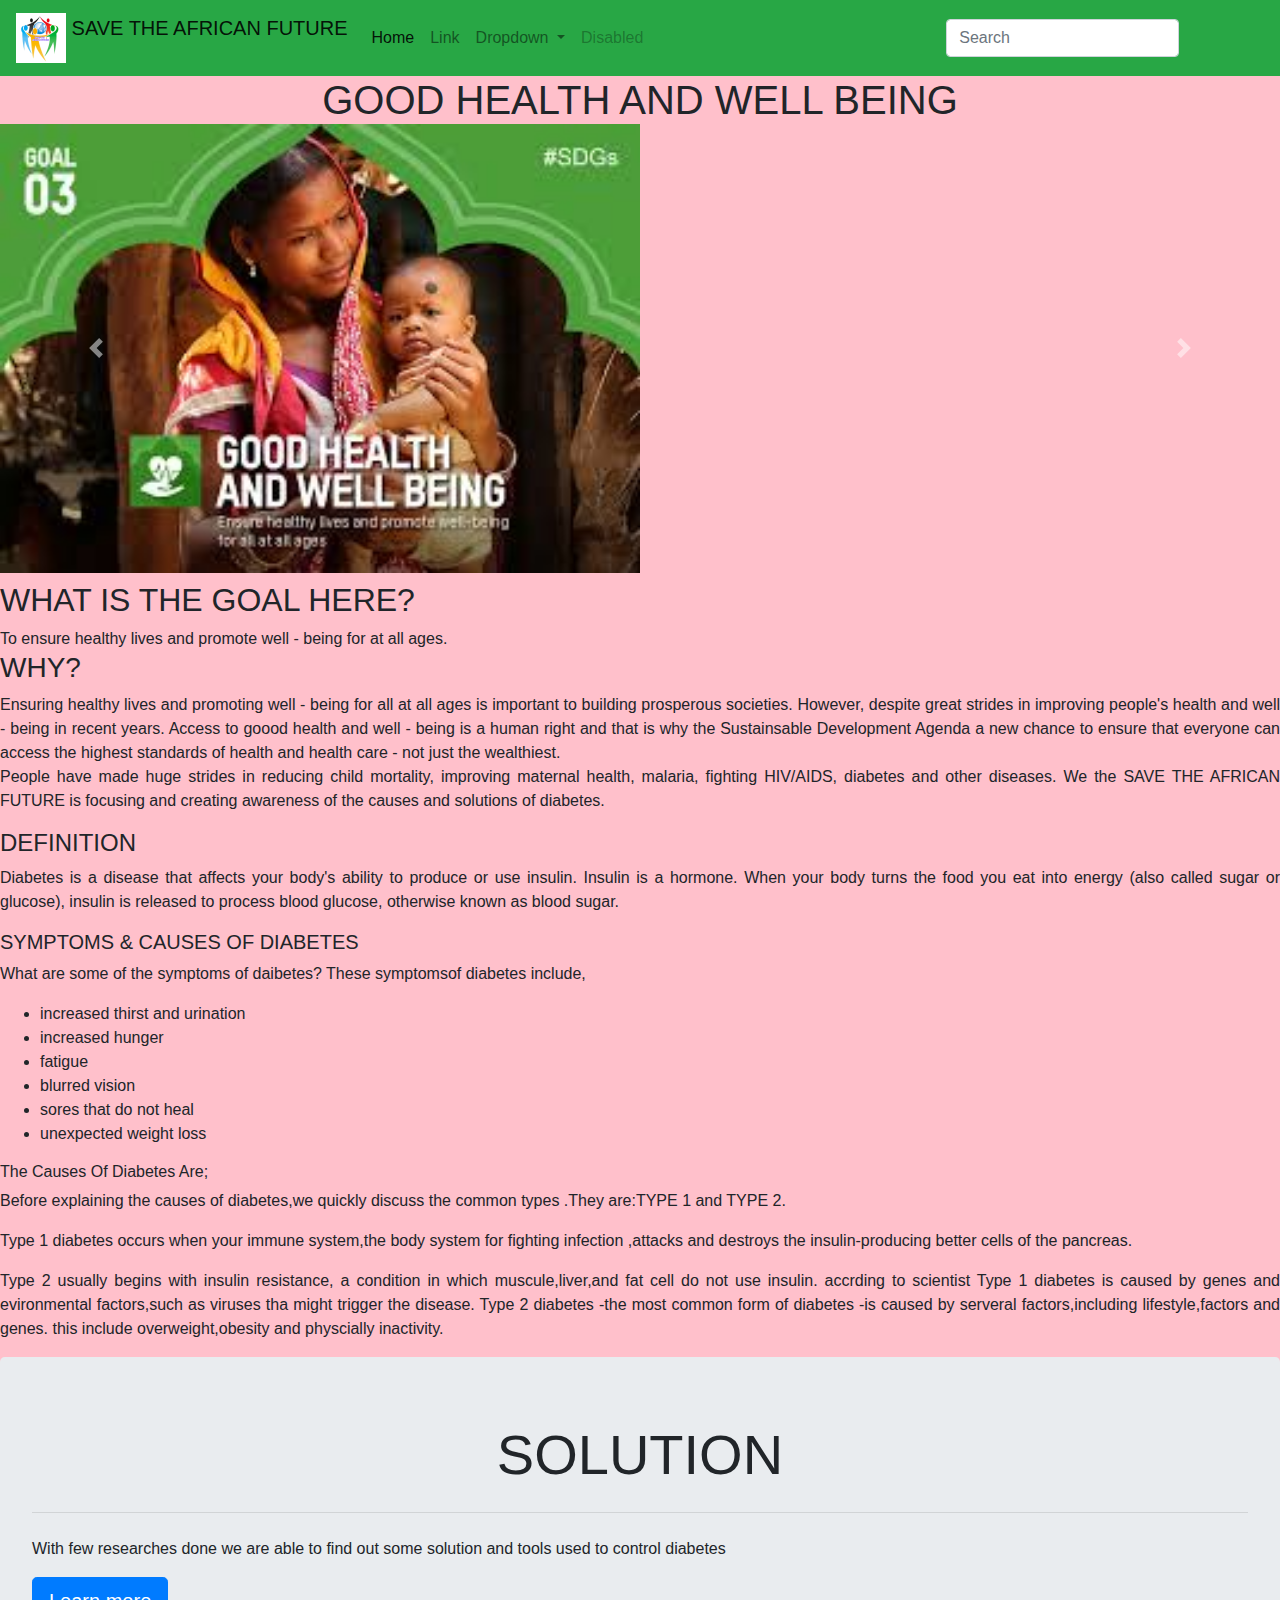
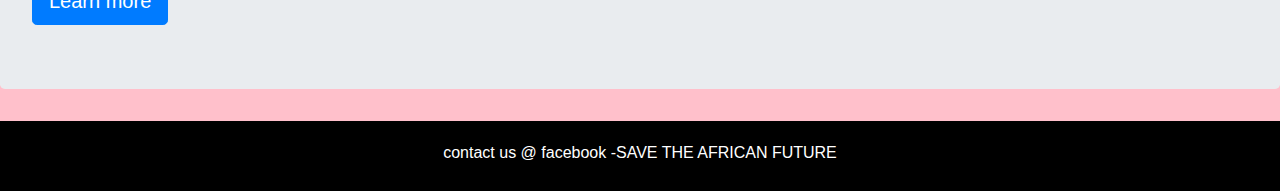
<file: index.html>
<!DOCTYPE html>
<html lang="en">
<head>
    <meta charset="UTF-8">
    <meta name="viewport" content="width=device-width, initial-scale=1.0">
    <meta http-equiv="X-UA-Compatible" content="ie=edge">
    <title>SDGs 3</title>
    <link rel="stylesheet" href="https://stackpath.bootstrapcdn.com/bootstrap/4.3.1/css/bootstrap.min.css" 
    integrity="sha384-ggOyR0iXCbMQv3Xipma34MD+dH/1fQ784/j6cY/iJTQUOhcWr7x9JvoRxT2MZw1T" crossorigin="anonymous">
    <link rel="stylesheet" href="./css/future.css">
</head> 
    

<body>
        <script src="https://code.jquery.com/jquery-3.3.1.slim.min.js" integrity="sha384-q8i/X+965DzO0rT7abK41JStQIAqVgRVzpbzo5smXKp4YfRvH+8abtTE1Pi6jizo" crossorigin="anonymous"></script>
        <script src="https://cdnjs.cloudflare.com/ajax/libs/popper.js/1.14.7/umd/popper.min.js" integrity="sha384-UO2eT0CpHqdSJQ6hJty5KVphtPhzWj9WO1clHTMGa3JDZwrnQq4sF86dIHNDz0W1" crossorigin="anonymous"></script>
        <script src="https://stackpath.bootstrapcdn.com/bootstrap/4.3.1/js/bootstrap.min.js" integrity="sha384-JjSmVgyd0p3pXB1rRibZUAYoIIy6OrQ6VrjIEaFf/nJGzIxFDsf4x0xIM+B07jRM" crossorigin="anonymous"></script>
        
        <nav class="navbar navbar-expand-lg navbar-light bg-success">
          <a class="navbar-brand" href="SAVE THE AFRICAN FUTURE">
            <img src="./img/LOGO 2 Save the African Future.jpg" width="50" height="50" class="d-inline-block align-top" alt="">
           SAVE THE AFRICAN FUTURE
          </a>
                <button class="navbar-toggler" type="button" data-toggle="collapse" data-target="#navbarSupportedContent" aria-controls="navbarSupportedContent" aria-expanded="false" aria-label="Toggle navigation">
                  <span class="navbar-toggler-icon"></span>
                </button>
              
                <div class="collapse navbar-collapse" id="navbarSupportedContent">
                  <ul class="navbar-nav mr-auto">
                    <li class="nav-item active">
                      <a class="nav-link" href="#">Home <span class="sr-only">(current)</span></a>
                    </li>
                    <li class="nav-item">
                      <a class="nav-link" href="#">Link</a>
                    </li>
                    <li class="nav-item dropdown">
                      <a class="nav-link dropdown-toggle" href="#" id="navbarDropdown" role="button" data-toggle="dropdown" aria-haspopup="true" aria-expanded="false">
                        Dropdown
                      </a>
                      <div class="dropdown-menu" aria-labelledby="navbarDropdown">
                        <a class="dropdown-item" href="#">Action</a>
                        <a class="dropdown-item" href="#">Another action</a>
                        <div class="dropdown-divider"></div>
                        <a class="dropdown-item" href="#">Something else here</a>
                      </div>
                    </li>
                    <li class="nav-item">
                      <a class="nav-link disabled" href="#" tabindex="-1" aria-disabled="true">Disabled</a>
                    </li>
                  </ul>
                  <form class="form-inline my-2 my-lg-0">
                    <input class="form-control mr-sm-2" type="search" placeholder="Search" aria-label="Search">
                    <button class="btn btn-outline-success my-2 my-sm-0" type="submit">Search</button>
                  </form>
                </div>
              </nav>
              <h1>GOOD HEALTH AND WELL BEING<div id="carouselExampleControls" class="carousel slide" data-ride="carousel">
                    <div class="carousel-inner">
                      <div class="carousel-item active">
                        <img src="./img/good health.jfif" class="d-block w-50" alt="...">
                      </div>
                      <div class="carousel-item">
                        <img src="./img/Diabetes 1.jpeg" alt="...">
                      </div>
                      <div class="carousel-item">
                        <img src="./img/leg diabetes.jfif" class="d-block w-50" alt="...">
                      </div>
                    </div>
                    <a class="carousel-control-prev" href="#carouselExampleControls" role="button" data-slide="prev">
                      <span class="carousel-control-prev-icon" aria-hidden="true"></span>
                      <span class="sr-only">Previous</span>
                    </a>
                    <a class="carousel-control-next" href="#carouselExampleControls" role="button" data-slide="next">
                      <span class="carousel-control-next-icon" aria-hidden="true"></span>
                      <span class="sr-only">Next</span>
                    </a>
                  </div></h1>

              <h2>WHAT IS THE GOAL HERE?</h2>
              To ensure healthy lives and promote well - being for at all ages.
              <h3>WHY?</h3>
              Ensuring healthy lives and promoting well - being for all at all ages is important to building prosperous societies.
              However, despite great strides in improving people's health and well - being in recent years.
              Access to goood health and well - being is a human right and that is why the Sustainsable Development Agenda a new chance to ensure that everyone can access the highest standards of health and health care - not just the wealthiest.
              
              <p>People have made huge strides in reducing child mortality, improving maternal health, malaria, fighting HIV/AIDS, diabetes and other diseases. We the SAVE THE AFRICAN FUTURE is focusing and creating awareness of the causes and solutions of diabetes.</p>
              <h4>DEFINITION</h4>
              <p>Diabetes is a disease that affects your body's ability to produce or use insulin. Insulin is a hormone. When your body turns the food you eat into energy (also called sugar or glucose), insulin is released to process blood glucose, otherwise known as blood sugar. </p>
                    </a>
                  </div>


                  <h5> SYMPTOMS & CAUSES OF DIABETES</h5>
                  <P>What are some of the symptoms of daibetes?
                    These symptomsof diabetes include,
                 </P>
                 <ul>
                   <li>increased thirst and urination</li>
                   <li>increased hunger</li>
                   <li>fatigue</li>
                   <li>blurred vision</li>
                   <li>sores that do not heal</li>
                   <li>unexpected weight loss</li>
                 </ul>
                 <h6>The Causes Of Diabetes Are;</h6>
                 <P>Before explaining the causes of diabetes,we quickly discuss the common types
                   .They are:TYPE 1 and TYPE 2.
                 </p>Type 1 diabetes occurs when your immune system,the body system for fighting infection
                   ,attacks and destroys the insulin-producing better cells of the pancreas.</p>

                 </P>
                 <p>Type 2 usually begins with insulin resistance,
                   a condition in which  muscule,liver,and fat cell do not use insulin.
                  accrding to scientist Type 1 diabetes is caused by genes and evironmental factors,such as viruses tha might trigger the disease.
                
                Type 2 diabetes -the most common form of diabetes -is caused by serveral factors,including lifestyle,factors and genes.
                this include overweight,obesity and physcially inactivity.</p>
                <div class="jumbotron">
                  <h1 class="display-4">SOLUTION</h1>
                  <hr class="my-4">
                  <p>With few researches done we are able to find out some solution and tools used to control diabetes </p>
                  <a class="btn btn-primary btn-lg" href="presentation2.html" role="button">Learn more</a>
                </div>

 
                
                </P>   

                <footer>
                  <p>contact us @ facebook -SAVE THE AFRICAN FUTURE </p>
                </footer>
    
</body>
</html>
</file>
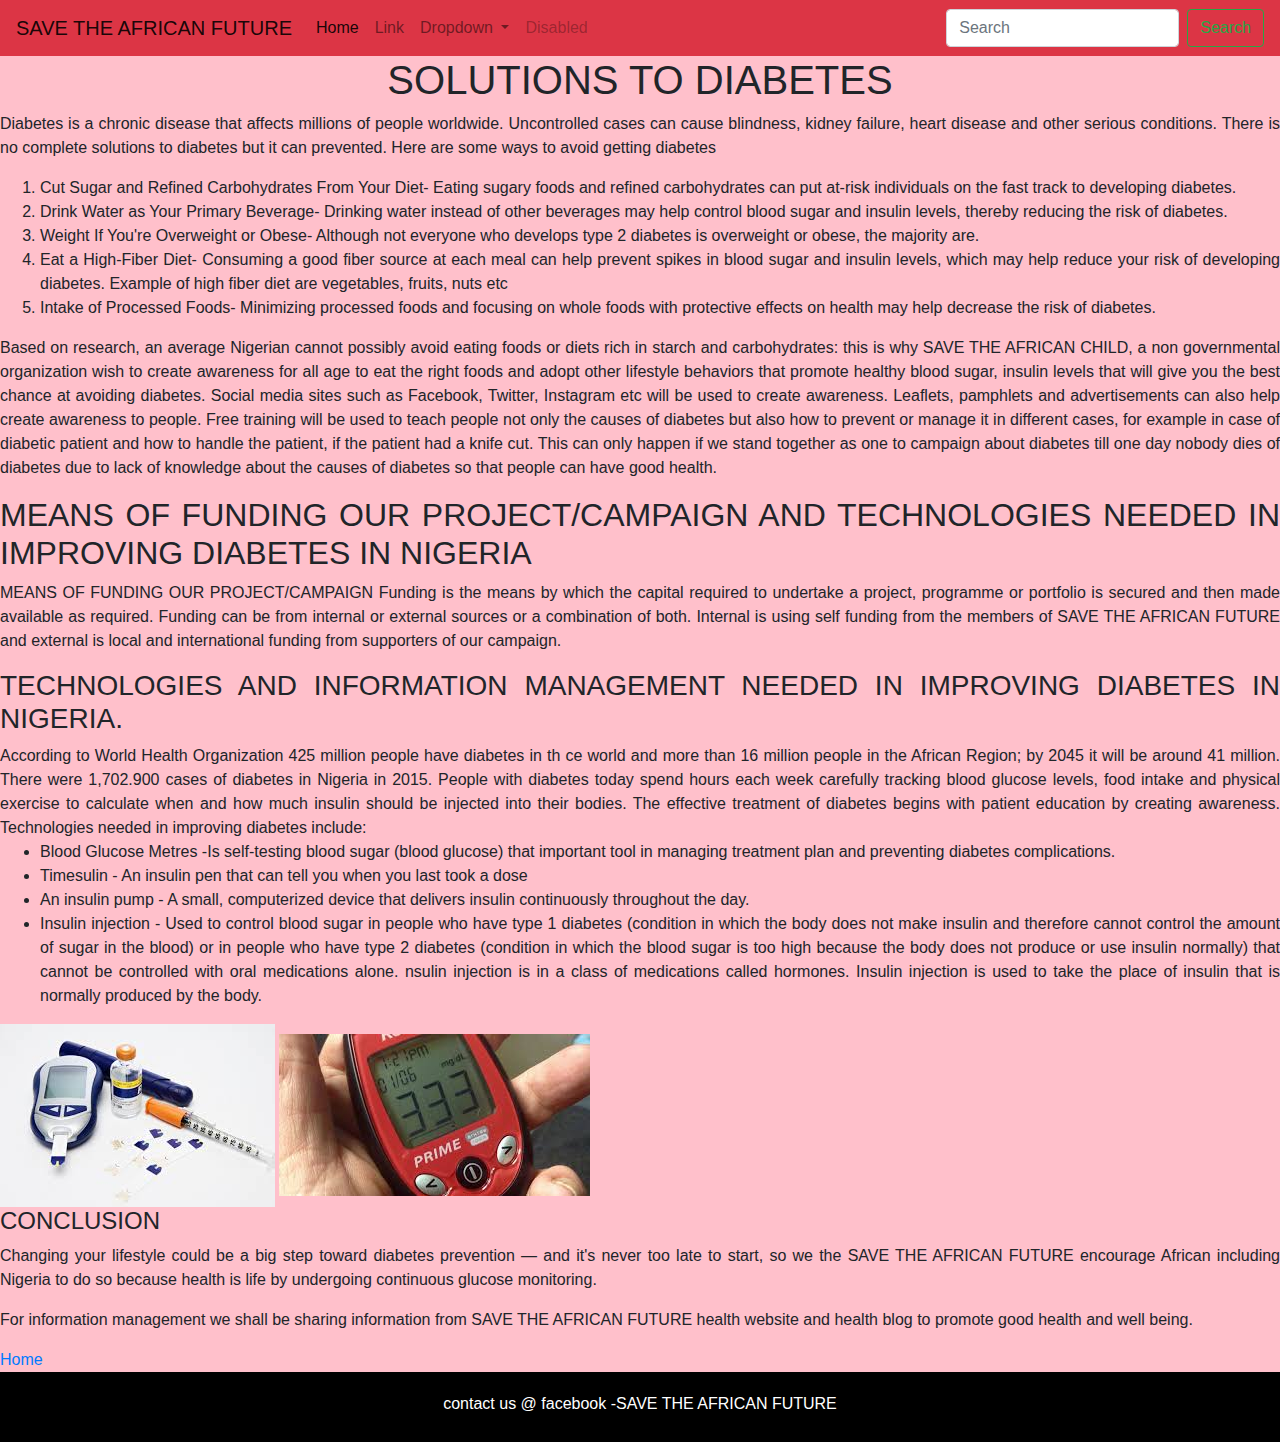
<file: presentation2.html>
<!DOCTYPE html>
<html lang="en">
<head>
    <meta charset="UTF-8">
    <meta name="viewport" content="width=device-width, initial-scale=1.0">
    <meta http-equiv="X-UA-Compatible" content="ie=edge">
    <link rel="stylesheet" href="https://stackpath.bootstrapcdn.com/bootstrap/4.3.1/css/bootstrap.min.css" 
    integrity="sha384-ggOyR0iXCbMQv3Xipma34MD+dH/1fQ784/j6cY/iJTQUOhcWr7x9JvoRxT2MZw1T" crossorigin="anonymous">
    <link rel="stylesheet" href="./css/future.css">
    <title>presentation2</title>
</head>
<body><nav class="navbar navbar-expand-lg navbar-light bg-danger">
        <a class="navbar-brand" href="#">SAVE THE AFRICAN FUTURE</a>
        <button class="navbar-toggler" type="button" data-toggle="collapse" data-target="#navbarSupportedContent" aria-controls="navbarSupportedContent" aria-expanded="false" aria-label="Toggle navigation">
          <span class="navbar-toggler-icon"></span>
        </button>
      
        <div class="collapse navbar-collapse" id="navbarSupportedContent">
          <ul class="navbar-nav mr-auto">
            <li class="nav-item active">
              <a class="nav-link" href="#">Home <span class="sr-only">(current)</span></a>
            </li>
            <li class="nav-item">
              <a class="nav-link" href="#">Link</a>
            </li>
            <li class="nav-item dropdown">
              <a class="nav-link dropdown-toggle" href="#" id="navbarDropdown" role="button" data-toggle="dropdown" aria-haspopup="true" aria-expanded="false">
                Dropdown
              </a>
              <div class="dropdown-menu" aria-labelledby="navbarDropdown">
                <a class="dropdown-item" href="#">Action</a>
                <a class="dropdown-item" href="#">Another action</a>
                <div class="dropdown-divider"></div>
                <a class="dropdown-item" href="#">Something else here</a>
              </div>
            </li>
            <li class="nav-item">
              <a class="nav-link disabled" href="#" tabindex="-1" aria-disabled="true">Disabled</a>
            </li>
          </ul>
          <form class="form-inline my-2 my-lg-0">
            <input class="form-control mr-sm-2" type="search" placeholder="Search" aria-label="Search">
            <button class="btn btn-outline-success my-2 my-sm-0" type="submit">Search</button>
          </form>
        </div>
      </nav>

        <h1>SOLUTIONS TO DIABETES</h1>
        
        <p>Diabetes is a chronic disease that affects millions of people worldwide. Uncontrolled cases can cause blindness, kidney failure, heart disease and other serious conditions.
        There is no complete solutions to diabetes but it can prevented.  Here are some ways to avoid getting diabetes</p>
        <ol>
        <li> Cut Sugar and Refined Carbohydrates From Your Diet-
             Eating sugary foods and refined carbohydrates can put at-risk individuals on the fast track to developing diabetes.</li>
     
        <li>Drink Water as Your Primary Beverage-
        Drinking water instead of other beverages may help control blood sugar and insulin levels, 
        thereby reducing the risk of diabetes.</li>
        
        <li> Weight If You're Overweight or Obese- Although not everyone who develops type 2 diabetes is overweight or obese,
         the majority are.</li>
        
        <li>Eat a High-Fiber Diet-
        Consuming a good fiber source at each meal can help prevent spikes in blood sugar and insulin levels, 
        which may help reduce your risk of developing diabetes. Example of high fiber diet  are vegetables, fruits, nuts etc</li>
        
        <li> Intake of Processed Foods-
        Minimizing processed foods and focusing on whole foods with protective effects on health may help decrease the risk of diabetes.</li>
        </ol>
        <P>Based on research, an average Nigerian cannot possibly avoid eating foods or diets rich in starch and carbohydrates:
         this is why SAVE THE AFRICAN CHILD,
         a non governmental organization wish to create awareness for all age to eat the right foods and adopt other lifestyle behaviors 
         that promote healthy blood sugar, insulin levels that will give you the best chance at avoiding diabetes. 
        Social media sites such as Facebook, Twitter, Instagram etc will be used to create awareness.
        Leaflets, pamphlets and advertisements can also help create awareness to people.
        Free training will be used to teach people not only the causes of diabetes but also how to prevent or manage it in different cases,
         for example in case of diabetic patient and how to handle the patient, if the patient had a knife cut. 
         This can only happen if we stand together as one to campaign about diabetes till one day nobody dies of diabetes due to lack of knowledge 
         about the causes of diabetes so that people can have good health.</P>
        
        
        <h2>MEANS OF FUNDING OUR PROJECT/CAMPAIGN AND TECHNOLOGIES NEEDED IN IMPROVING DIABETES IN NIGERIA</h2>
        
        <p>MEANS OF FUNDING OUR PROJECT/CAMPAIGN
        Funding is the means by which the capital required to undertake a project, programme or portfolio is secured and then made available as required.
        Funding can be from internal or external sources or a combination of both.
         Internal is using self funding from the members of SAVE THE AFRICAN FUTURE and external is local and international 
         funding from supporters of our campaign.</p>
        
       <h3> TECHNOLOGIES AND INFORMATION MANAGEMENT NEEDED IN IMPROVING DIABETES IN NIGERIA.</h3>
        According to World Health Organization 425 million people have diabetes in th ce world and more than 16 million people in the African Region; by 2045 it will be around 41 million. There were 1,702.900 cases of diabetes in Nigeria in 2015.
        People with diabetes today spend hours each week carefully tracking blood glucose levels, food intake and physical exercise to calculate when and how much insulin should be injected into their bodies. 
        The effective treatment of diabetes begins with patient education by creating awareness.
        Technologies needed in improving diabetes include: 
        <ul>
        <li>Blood Glucose Metres -Is self-testing blood sugar (blood glucose) that important tool in managing treatment
         plan and preventing diabetes complications. </li>
        <li>Timesulin - An insulin pen that can tell you when you last took a dose</li>
        <li>An insulin pump - A small, computerized device that delivers insulin continuously throughout the day.</li>
        <li> Insulin injection - Used to control blood sugar in people who have type 1 diabetes
         (condition in which the body does not make insulin and therefore cannot control the amount of sugar in the blood) 
         or in people who have type 2 diabetes (condition in which the blood sugar is too high because
          the body does not produce or use insulin normally) that cannot be controlled with oral medications alone. 
          nsulin injection is in a class of medications called hormones. Insulin injection is used to take the place of insulin 
          that is normally produced by the body.</li>
        </ul>

        <div class="img-grid">
        <img class="img1" src="./img/tools 1.jfif" alt="" srcset="">
        <img class="img2" src="./img/kit.jfif" alt="" srcset="">
        </div>

        <h4>CONCLUSION</h4>
        <p>Changing your lifestyle could be a big step toward diabetes prevention — and it's never too late to start, 
        so we the SAVE THE AFRICAN FUTURE encourage African including Nigeria to do so because health is life by undergoing continuous 
        glucose monitoring.</p>
        
        <p>For information management we shall be sharing information from SAVE THE AFRICAN FUTURE health website and health blog
         to promote good health and  well being.</p>
 <a href="presentation.html">Home</a>
 <FOoter>
     <P>contact us @ facebook -SAVE THE AFRICAN FUTURE</P>
 </FOoter>

    
</body>
</html>
</file>
<file: css/future.css>
body{
    /* padding: 30px;
    margin: 30px; */
    text-align: justify;
}

h1{
    text-align: center;
}
body{
    background-color: pink;
}

.img3{
    width: 100px;
    height: 50px;
}

footer{
    width: 100%;
    height: 70px;
    background-color: black;
    text-align: center;
    padding-top: 20px;
    color: #ffffff;
}

.img-grid{
    display: inline-block;
}

.d-block {
    min-width: 50%
}
</file>
